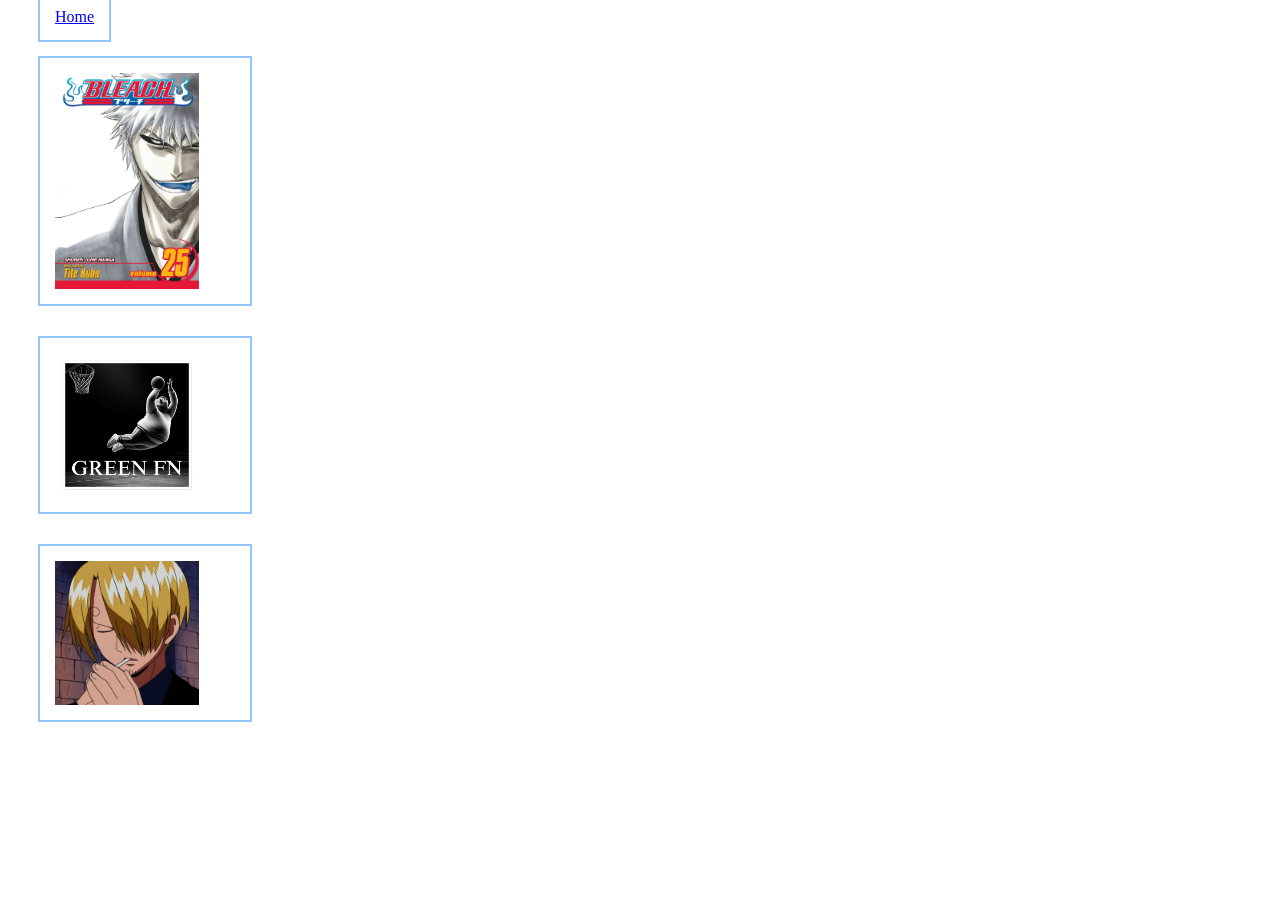
<file: aula 15/index.html>
<!DOCTYPE html>
<html lang="en">
<head>
    <meta charset="UTF-8">
    <meta name="viewport" content="width=device-width, initial-scale=1.0">
    <title>Document</title>
    <link 
    rel="stylesheet" 
    href="style.css">


</head>
<body>
     <a class="cartao" 
        href="index.html">Home</a>

    <div class="cartao">
      <img src="imagens/white zangetsu.jpg">
    </div>

    <div class="cartao">
        <img src="imagens/green fn.webp">
    </div>

    <div class="cartao">
        <img src="imagens/sanji.jpg">
    </div>

    <div id="conteiner"> 
        
    
    </div>
    
</body>
</html>
</file>
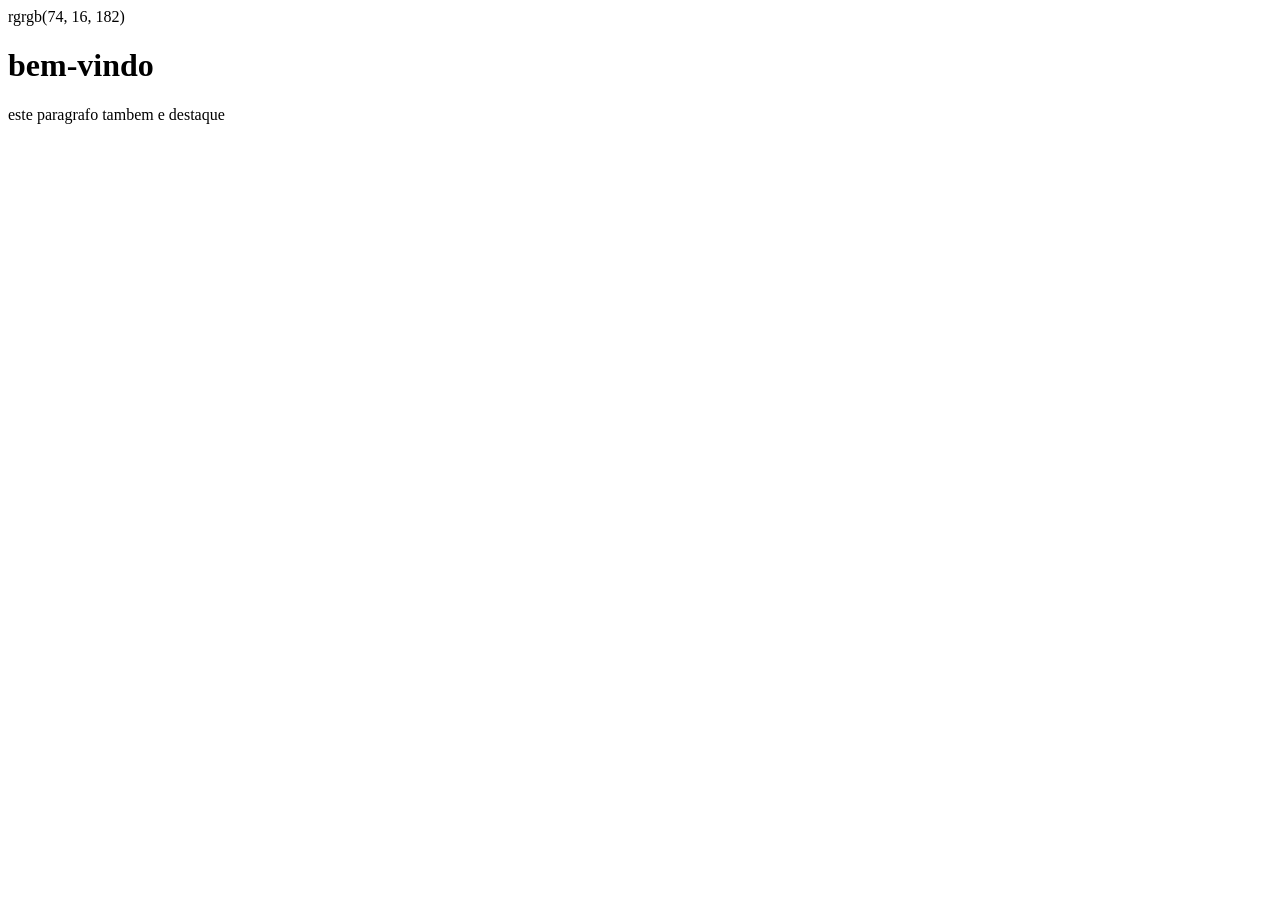
<file: aula 09/exemplos/index.html>
<!DOCTYPE html>rgrgb(74, 16, 182)
<html lang="en">
<head>
    <meta charset="UTF-8">
    <meta name="viewport" content="width=device-width, initial-scale=1.0">
    <title>Document</title>
</head>
<body>
    <h1 id="titulo-cprinipal" class="destaque centralizado">bem-vindo</h1>
    <p class="destaque">este paragrafo tambem e destaque</p>
</body>
</html>
</file>
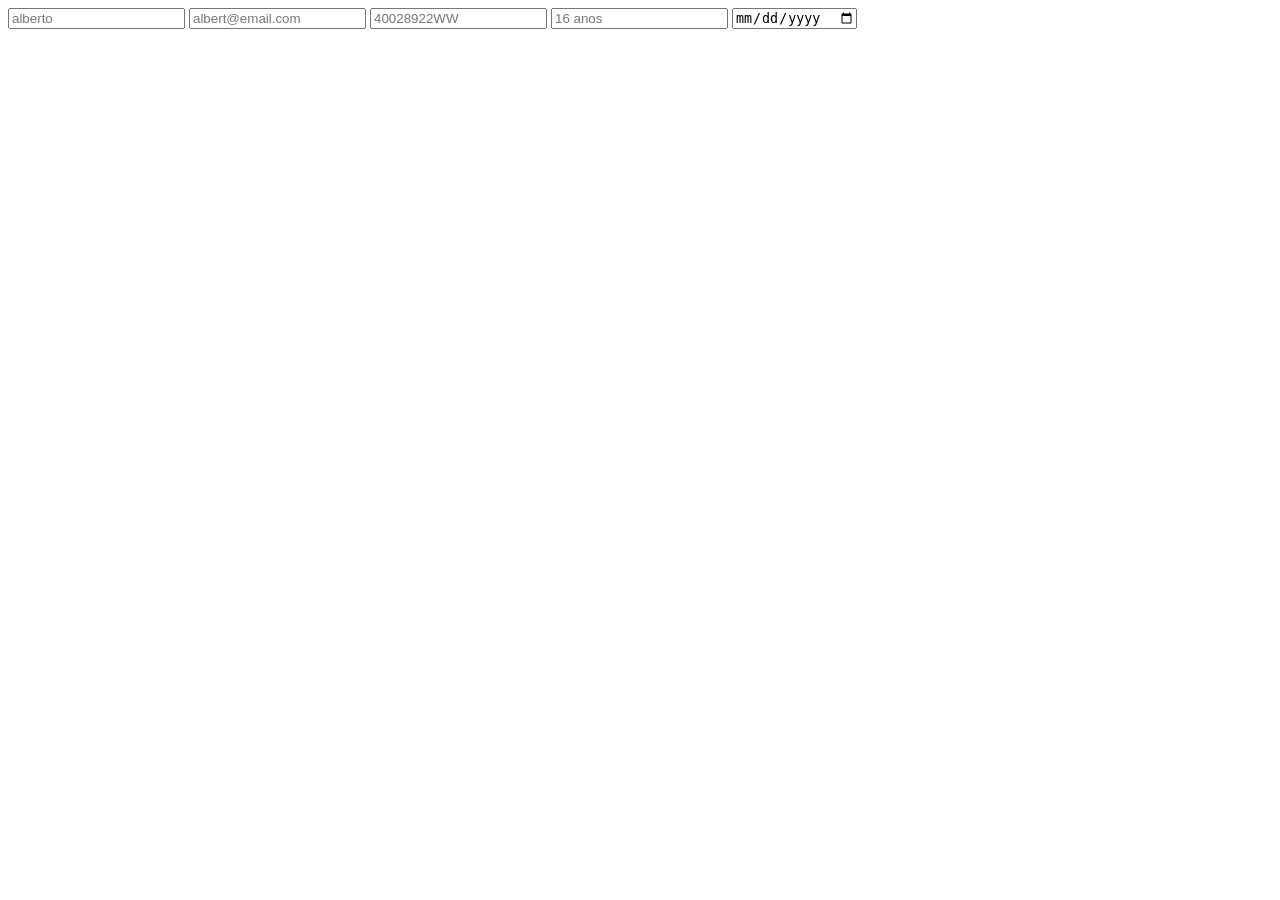
<file: aula 5/exemplos/index.html>
<!DOCTYPE html>
<html lang="en">
<head>
    <meta charset="UTF-8">
    <meta name="viewport" content="width=<device-width>, initial-scale=1.0">
    <title>Document</title>
</head>
<body>
    <form>
        <input type="text" name="nome" placeholder="alberto">
        <input type="email" name="email" placeholder="albert@email.com">
        <input type="password" name="senha" placeholder="40028922WW">
        <input type="number" name="idade" placeholder="16 anos">
        <input type="date" name="20/09/09">
</body>
</html>
</file>
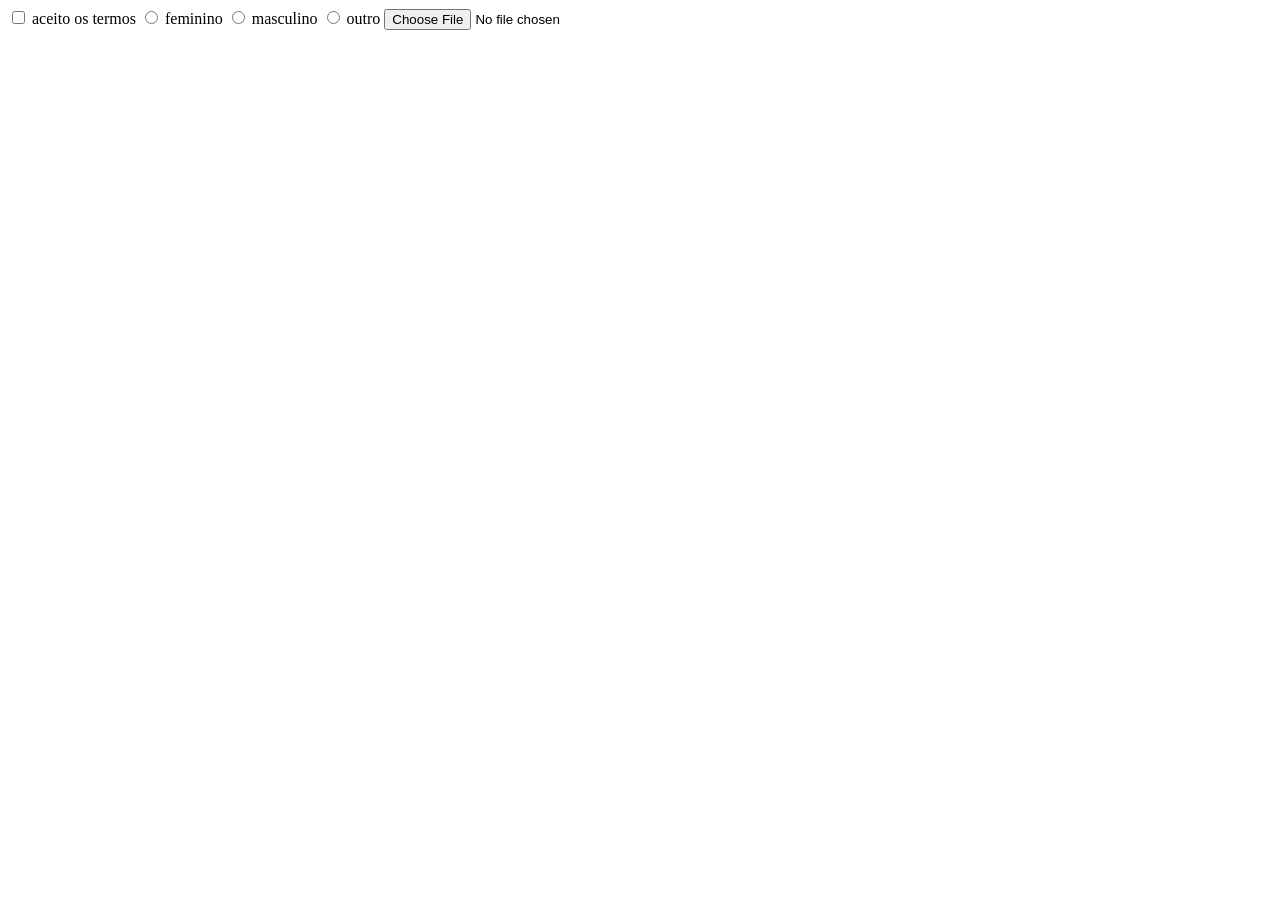
<file: aula-06/exemplos/index.html>
<!DOCTYPE html>
<html lang="en">
<head>
    <meta charset="UTF-8">
    <meta name="viewport" content="width=device-width, initial-scale=1.0">
    <title>Document</title>
</head>
<body>
    <input type="checkbox" name="aceite" value="sim"> aceito os termos

    <input type="radio" name="genero" value="f"> feminino
    <input type="radio" name="genero" value="m"> masculino
    <input type="radio" name="genero" value="outro"> outro

    <input type="file" name="foto_perfil">



</body>
</html>
</file>
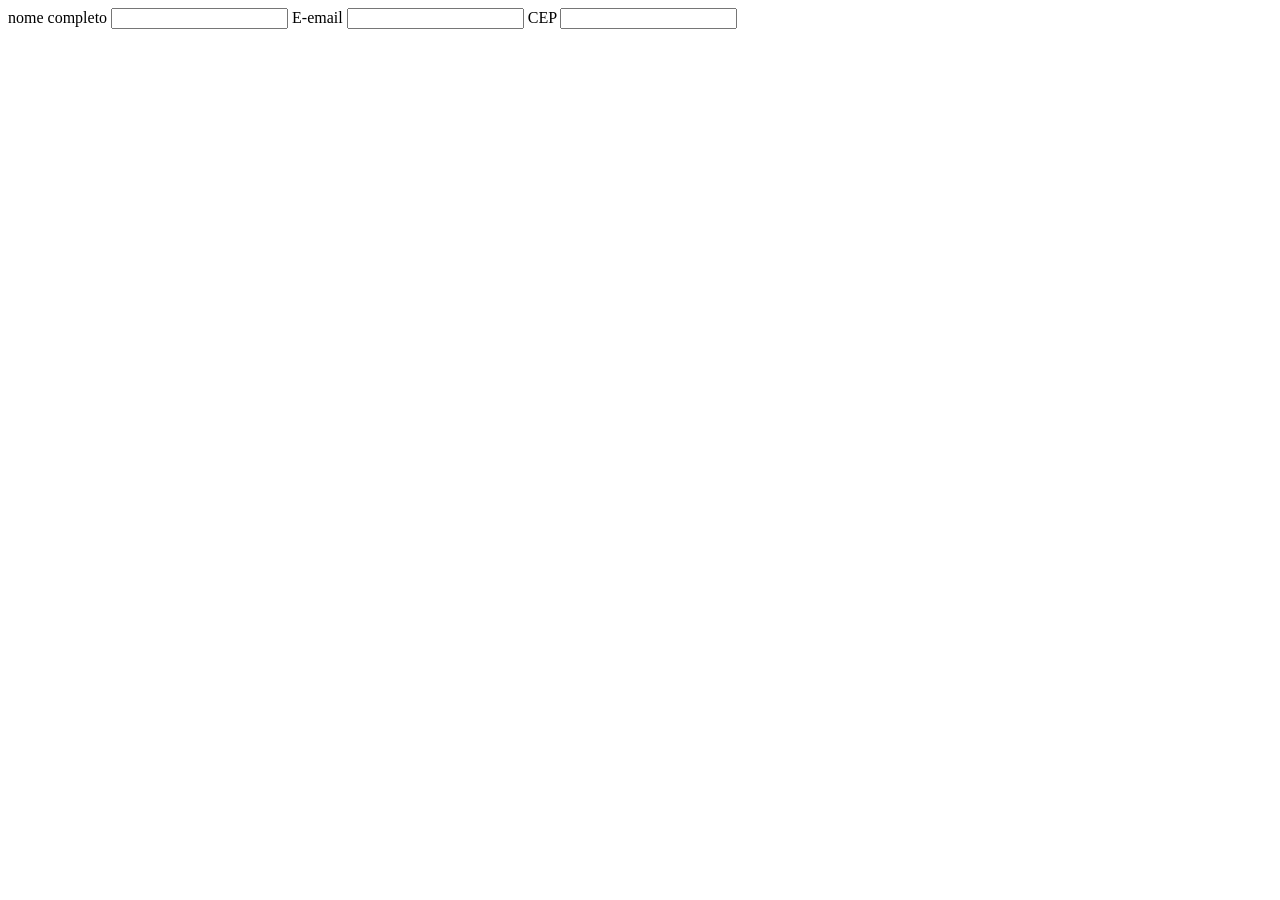
<file: aula-07/exemplos/index.html>
<!DOCTYPE html>
<html lang="en">
<head>
    <meta charset="UTF-8">
    <meta name="viewport" content="width=device-width, initial-scale=1.0">
    <title>Document</title>
</head>
<body>

    <form>
    <label for="nome">nome completo</label>
    <input type="text" id="nome" name="nome" required minlength="3">

    <label for="email">E-email</label>
    <input type="email" id="email" name="email" required>

    <label for="cep">CEP</label>
    <input type="text" id="cep" name="cep" pattern="[0-9]{5}[0-9]{3}" title="formato esperado:00000-000">







    </form>



</body>
</html>
</file>
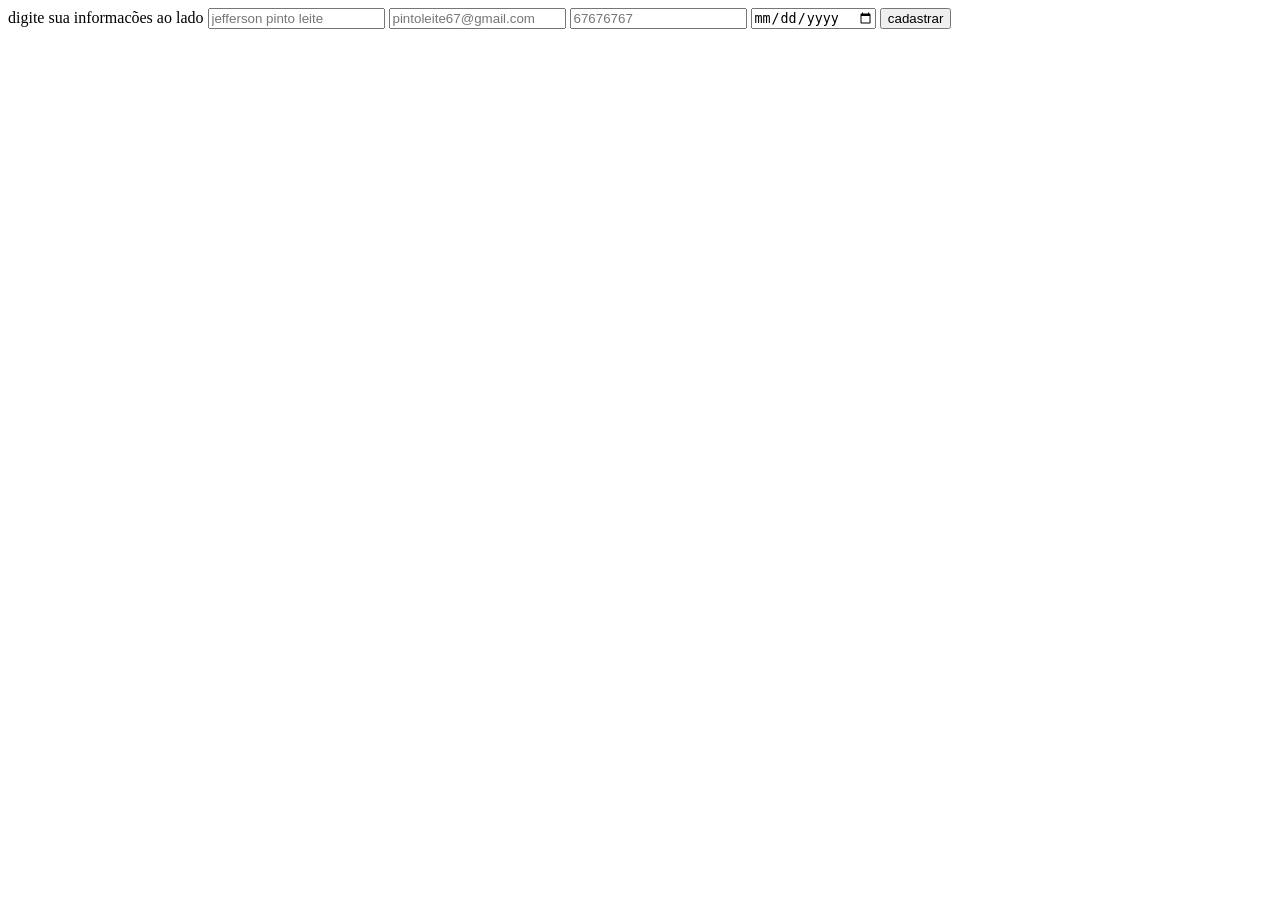
<file: aula 09/atividade/exercicio_01/index.html>
<!DOCTYPE html>
<html lang="en">
<head>
    <meta charset="UTF-8">
    <meta name="viewport" content="width=device-width, initial-scale=1.0">
    <title>Document</title>
</head>
<body>
    <form>
        <label for="nome">digite sua informacões ao lado</label>

      <input type="text" name="nome" placeholder="jefferson pinto leite">
      <input type="email" name="email" placeholder="pintoleite67@gmail.com">
      <input type="password" name="senha" placeholder="67676767">
      <input type="date" name="nascimento" placeholder="06/09/67">

      <button>cadastrar</button>
    </form>
</body>
</html>
</file>
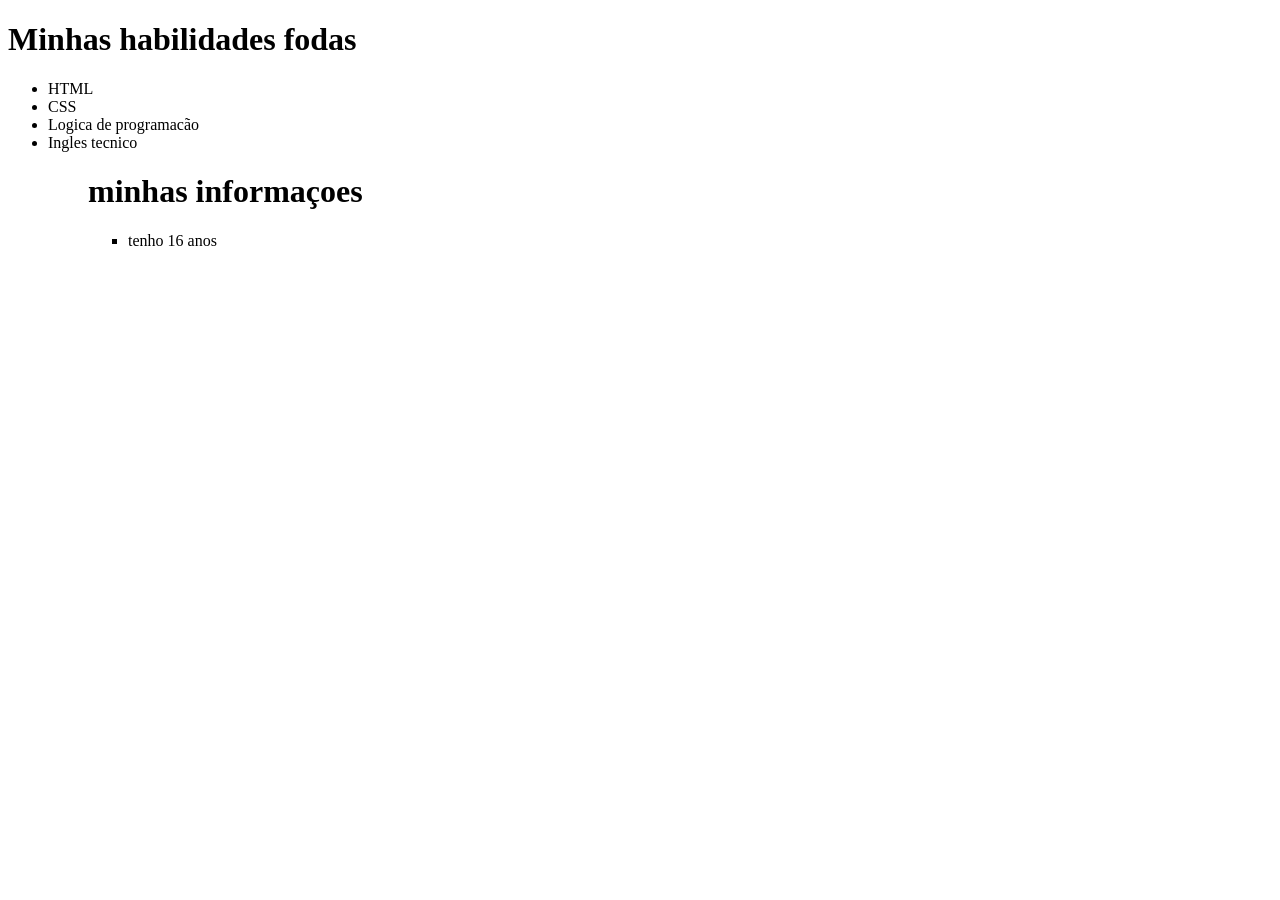
<file: modulo-2/inde.html>
<!DOCTYPE html>
<html lang="pt br"></html>
</head>
    <meta charset="UTF-8">
    <meta name="viewport" content="width=device-width, initial-scale=1.0">
    <title>Lista N</title>
</head> 
</body>

   <h1>Minhas habilidades fodas</h1>
   
   <ul>
     <li>HTML</li>
     <li>CSS</li>
     <li>Logica de programacão</li>
     <li>Ingles tecnico</li>
   <ul>
       
</body>
</html>
   

<h1>minhas informaçoes</h1>

<ul>
  <li>tenho 16 anos</li>
</file>
<file: aula 15/style.css>
.cartao{
    width: 180px;
    padding: 15px;
    border: 2px solid #93c5fd;
    margin: 30px;
}

img{
    display: block;
    width: 80%;
}
</file>
